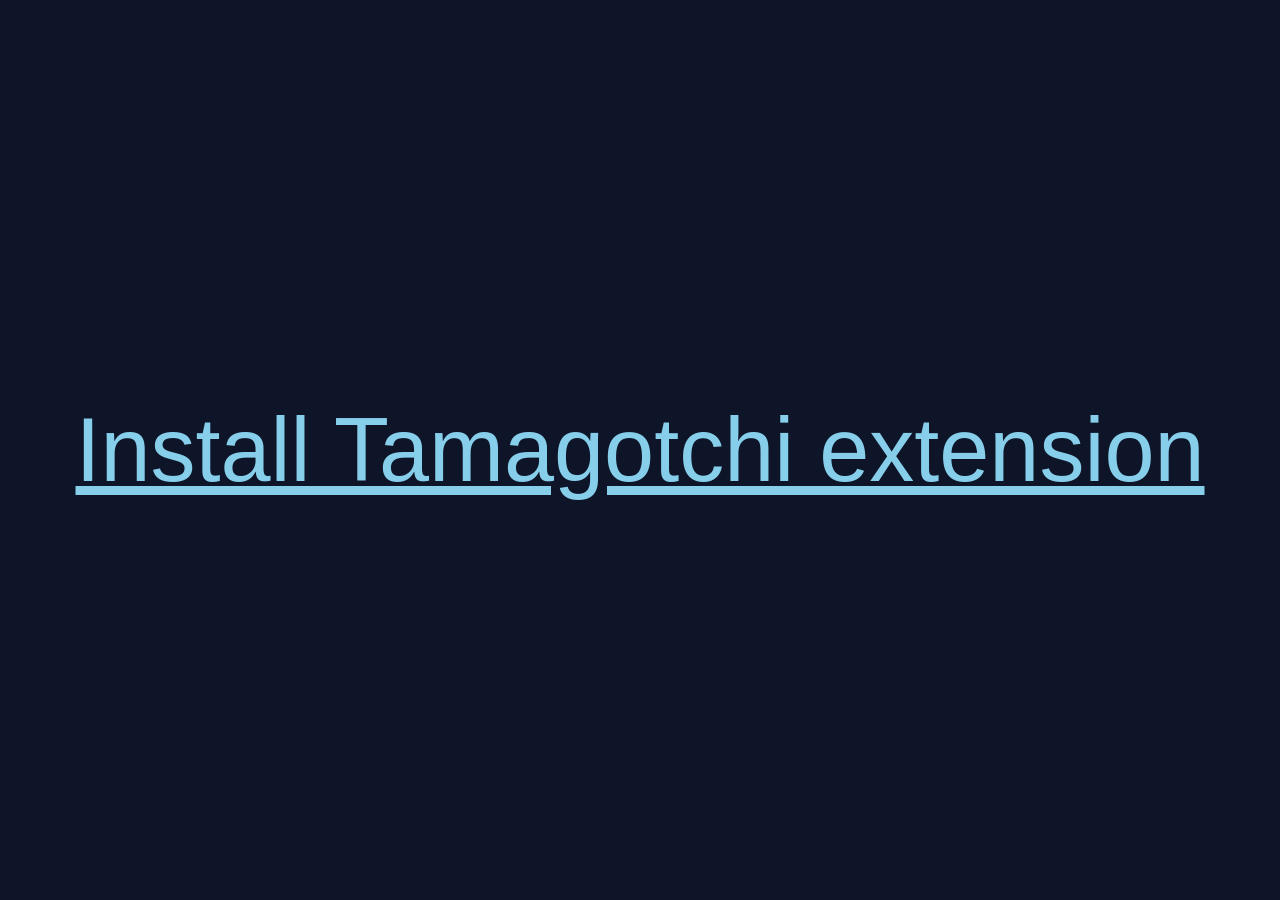
<file: index.html>
<!DOCTYPE html>
<html lang="en">
    <head>
        <meta charset="UTF-8">
        <meta name="viewport" content="width=device-width, initial-scale=1.0">
        <title>Download Tamagotchi</title>
        <style>
            body {
                margin: 0;
                background-color: rgb(14, 21, 40);
                font-family: sans-serif;
            }

            div {
                display: flex;
                justify-content: center;
                align-items: center;
                height: 100vh;
            }

            a {
                color: skyblue;
                font-size: 10vh;
                line-height: 50vh;
            }
        </style>
    </head>
    <body>
        <div>
            <a href="./tamagotchi-extension.xpi">
                Install Tamagotchi extension
            </a>
        </div>
    </body>
</html>
</file>
